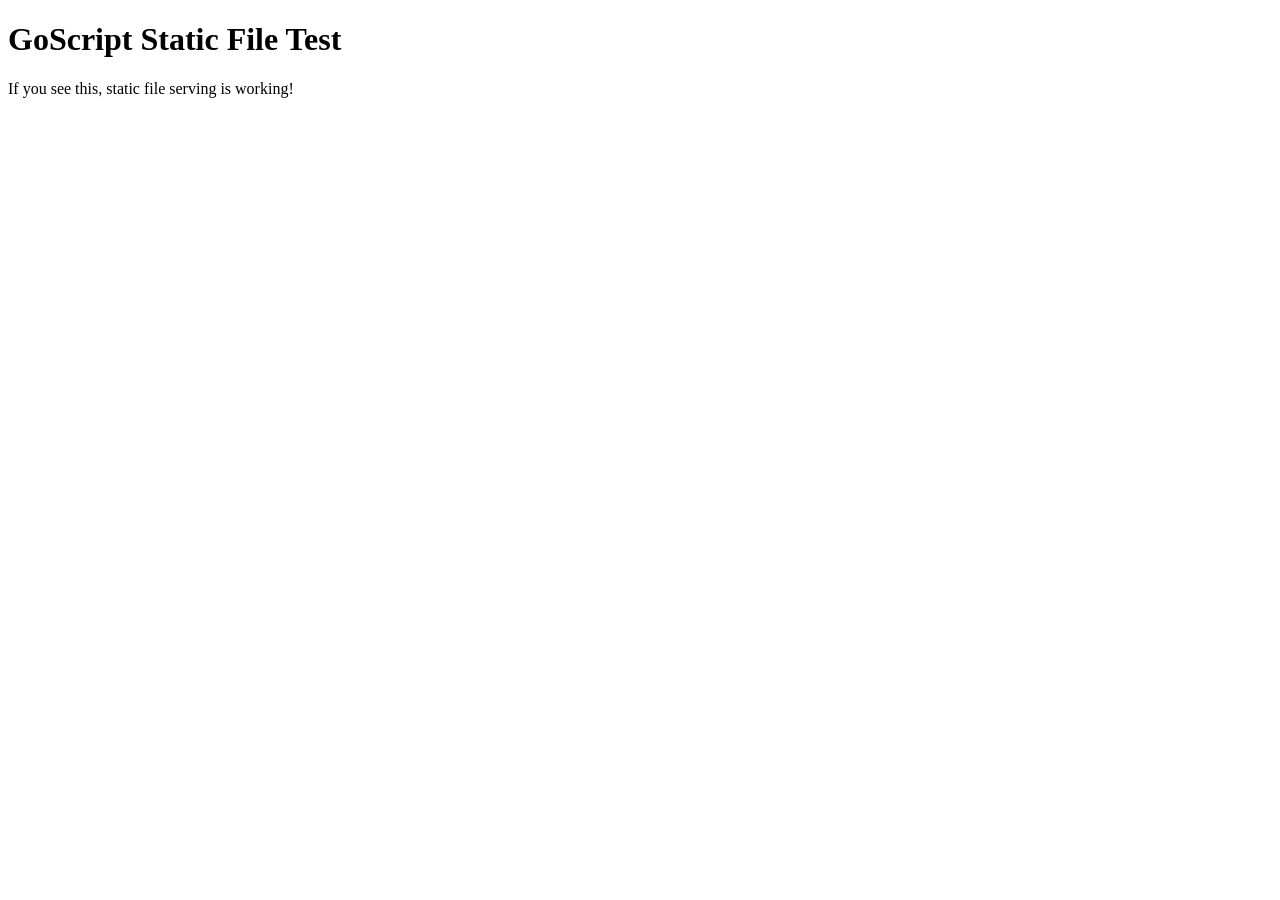
<file: static/index.html>
<!DOCTYPE html>
<html>
<head>
    <title>GoScript - Static File</title>
</head>
<body>
    <h1>GoScript Static File Test</h1>
    <p>If you see this, static file serving is working!</p>
</body>
</html>
</file>
